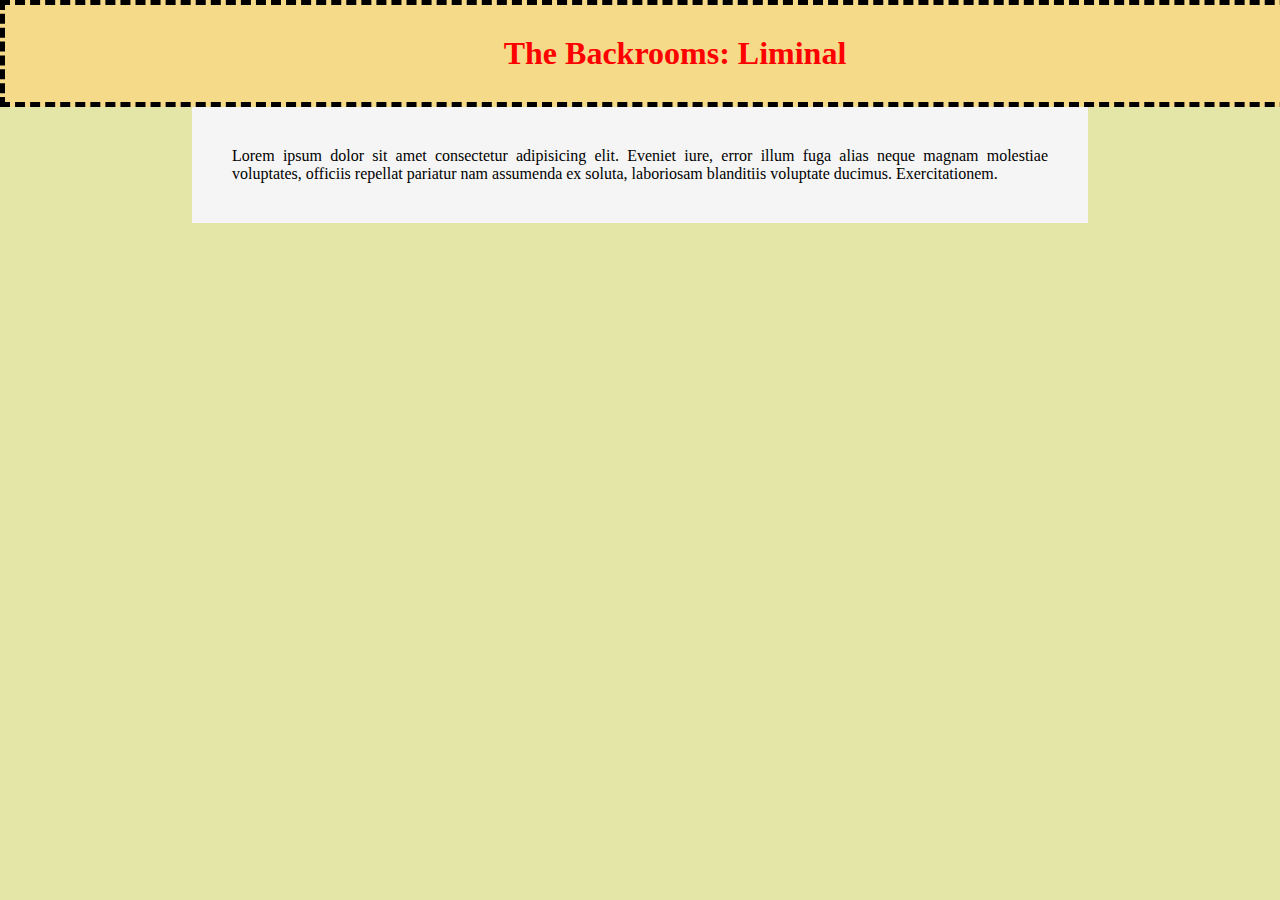
<file: backrooms-liminal.html>
<!DOCTYPE html>
<html lang="en">
<head>
    <meta charset="UTF-8">
    <meta name="viewport" content="width=device-width, initial-scale=1.0">
    <title>Document</title>
    <link rel="stylesheet" href="style-backrooms.css">
</head>
<body>

    <header>
        <h1 id="title">The Backrooms: Liminal</h1>
    </header>

    <main id="content">
        <p>Lorem ipsum dolor sit amet consectetur adipisicing elit. Eveniet iure, error illum fuga alias neque magnam molestiae voluptates, officiis repellat pariatur nam assumenda ex soluta, laboriosam blanditiis voluptate ducimus. Exercitationem.</p>
    </main>
    
</body>
</html>
</file>
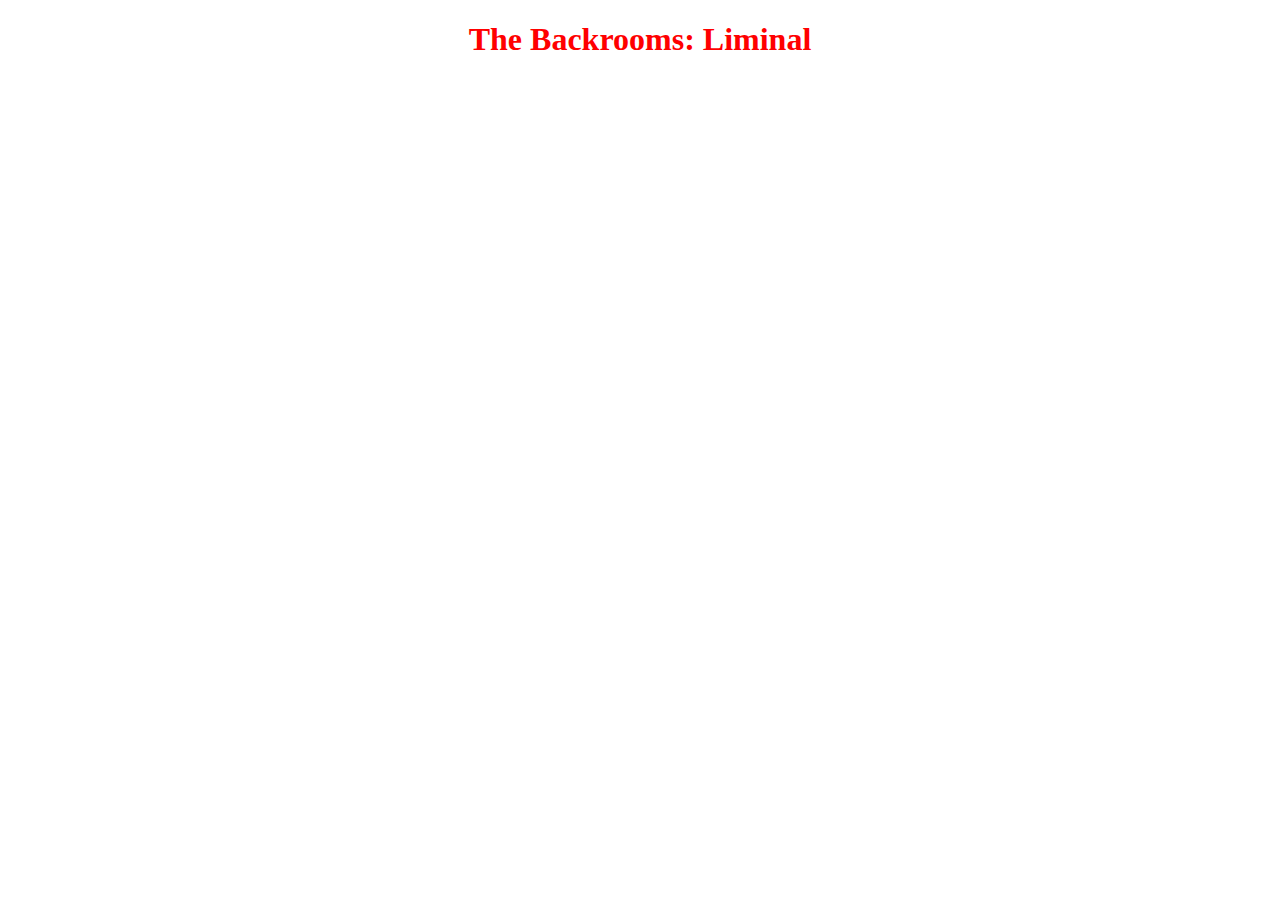
<file: Backrooms-Liminal/backrooms-liminal.html>
<!DOCTYPE html>
<html lang="en">
<head>
    <meta charset="UTF-8">
    <meta name="viewport" content="width=device-width, initial-scale=1.0">
    <title>Document</title>
    <link rel="stylesheet" href="style-backrooms.css">
</head>
<body>

    <header>
        <h1 id="title">The Backrooms: Liminal</h1>
    </header>
    
</body>
</html>
</file>
<file: style-backrooms.css>
* {
  margin: 0;
}

html {
  background-color: #e4e6a8;
}

#title {
  display: inline-block;
  text-align: center;
  color: red;
  width: 100%;
  border: 5px solid;
  border-style: dashed;
  border-color: black;
  background-color: #f5da89;
  padding: 30px;
}

#content {
  display: inline-block;
  padding: 40px;
  text-align: justify;
  max-width: fit-content;
  margin-left: 15%;
  margin-right: 15%;
  background-color: #f5f5f5;
}
</file>
<file: Backrooms-Liminal/style-backrooms.css>
#title {
  text-align: center;
  color: red;
}
</file>
